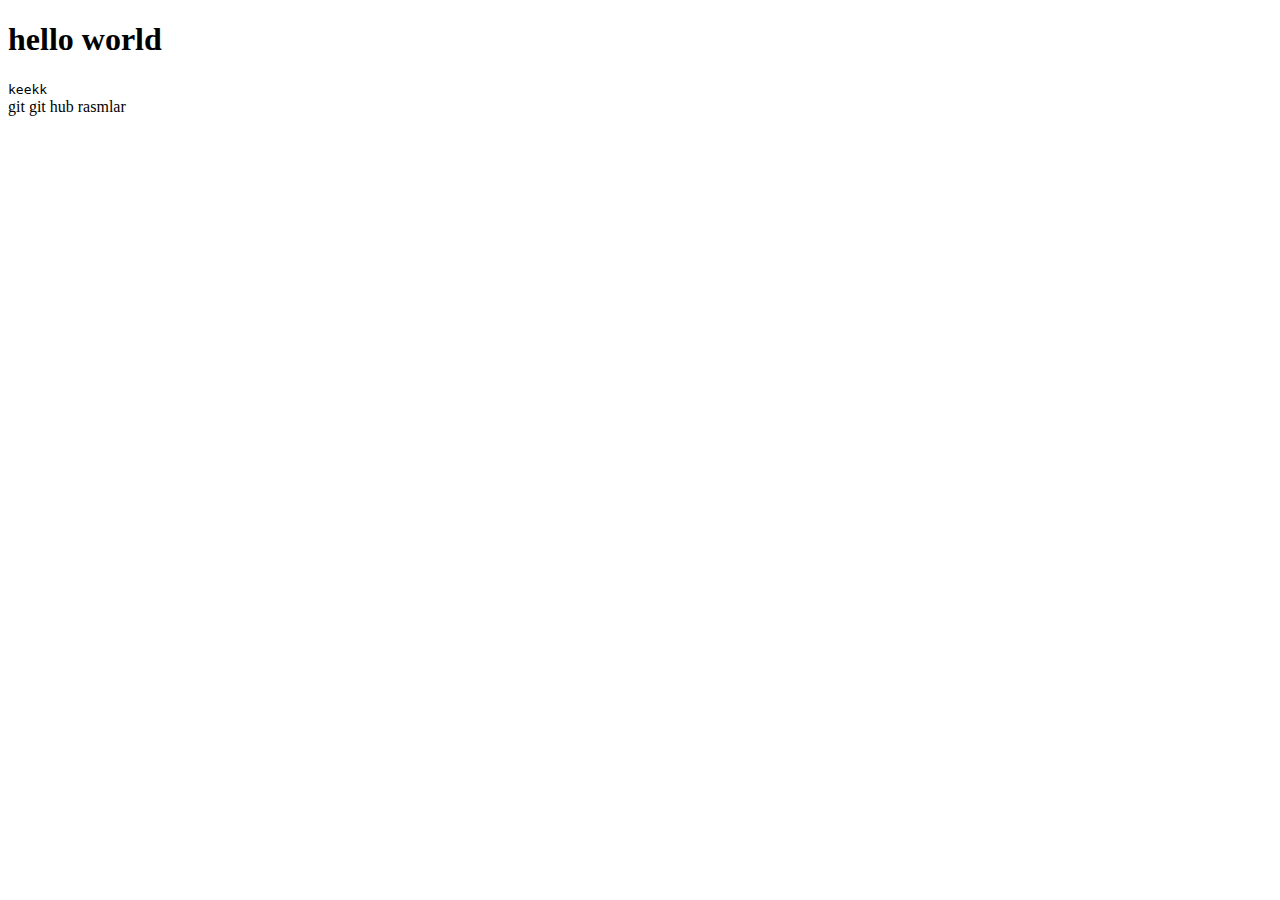
<file: index.html>
<!DOCTYPE html>
<html lang="en">
<head>
    <meta charset="UTF-8">
    <meta name="viewport" content="width=device-width, initial-scale=1.0">
    <title>Document</title>
</head>
<body>
    <header>
        <h1>hello world</h1>
    </header>
    <main>
        <object data="" type=""><kbd>keekk</kbd></object>
    </main>
    <footer>
        git git hub rasmlar
    </footer>
    
</body>
</html>
</file>
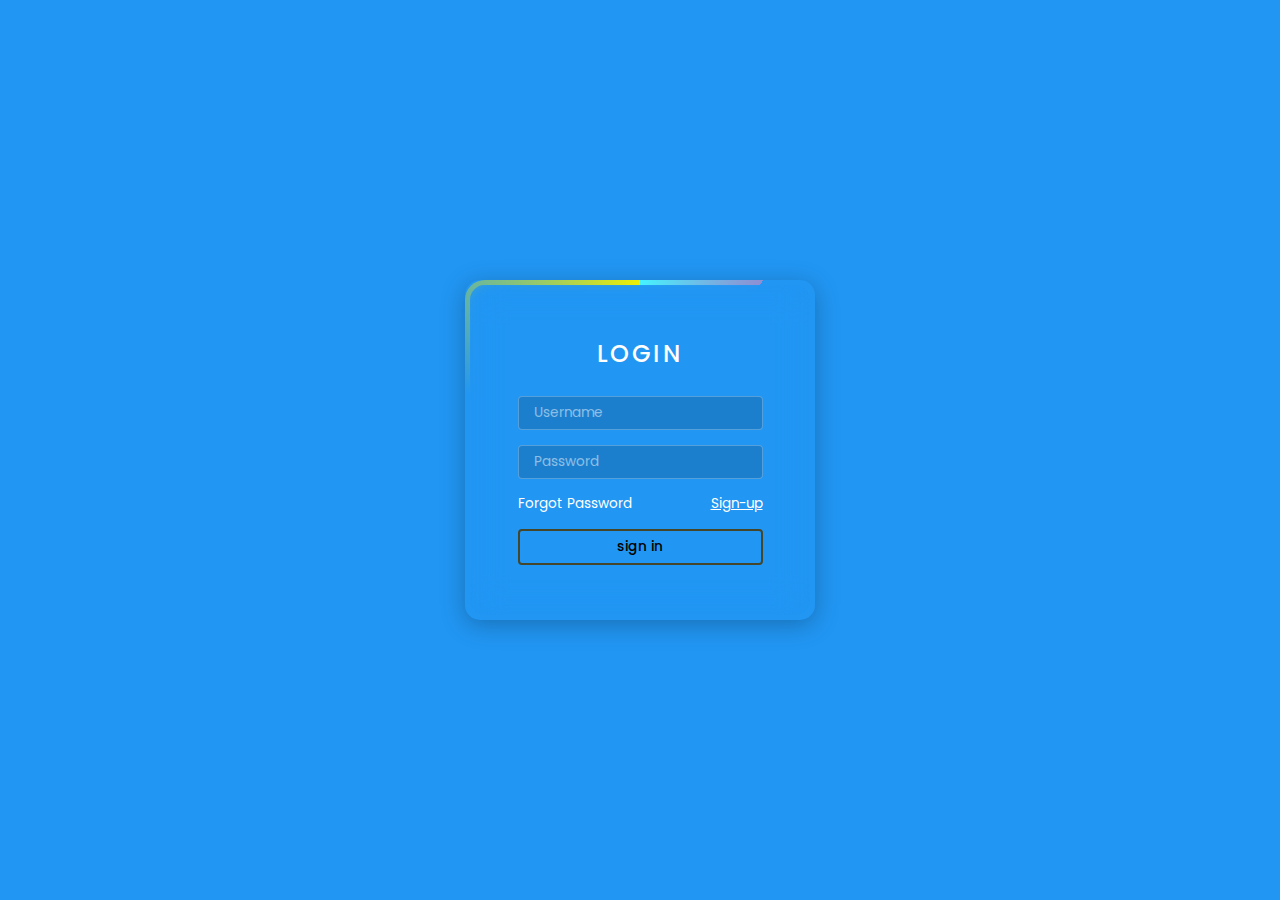
<file: login pub/index.html>
<!DOCTYPE html>
<html lang="en">
<head>
    <meta charset="UTF-8">
    <meta name="viewport" content="width=device-width, initial-scale=1.0">
    <title>login-hero</title>
    <link rel="stylesheet" href="./css/style.css">
</head>
<body>
    <div class="container">
        <span></span>
        <span></span>
        <span></span>
        <form id="signinForm">
            <h2>Login</h2>
            <div class="inputBox">
                <input type="text" placeholder="Username" name="Username" aria-label="Username" minlength="2" required>
            </div>
            
            <div class="inputBox">
                <input class="input" type="password" placeholder="Password" minlength="4" required>
            </div>
            
            <div class="inputBox group">
                <a href="">Forgot Password</a>
                <a href="#" id="signup">Sign-up</a>
            </div>
            
            <div class="inputBox">
                <input class="input" type="submit" value="sign in">
            </div>
        </form>
    </div>
    
    <script>
        let signup = document.querySelector('#signup');
        let body = document.querySelector('body');
        signup.onclick.add() {
            body.classList.add('signup')
        }
        
    </script>
</body>
</html>
</file>
<file: login pub/css/style.css>
@import url('https://fonts.googleapis.com/css?family=Poppins:200,300,400,500,600,700,800,900&display-swap');

* {
    margin: 0;
    padding: 0;
    box-sizing: border-box;
    font-family: 'Poppins', sans-serif;
}

body {
    display: flex;
    justify-content: center;
    align-items: center;
    min-height: 100vh;
}

body::before {
    content: '';
    position: absolute;
    inset: 0;
    background: #2196f3;
    background-attachment: fixed;
    background-size: cover;
    background-position: center;
}

.container {
    position: relative;
    width: 350px;
    height: 340px;
    border-radius: 15px;
    box-shadow: 0 5px 25px rgba(0, 0, 0, 0.25);
    display: flex;
    justify-content: center;
    align-items: center;
    z-index: 1000;
    transition: 0.5s;
    overflow: hidden;
}
.container::before {
    content: '';
    position: absolute;
    width: 100%;
    height: 100%;
    background: repeating-conic-gradient(from var(--a),#45f3ff 0%, #8f8fd3 10%, transparent 10%, transparent 80%, #f0f000 100%, #f00 10%, #8f8fd3 100%, transparent 10%, transparent 80%, #2196f3 100%);
    border-radius: 20px;
    animation: animate 2.5s linear infinite;
}

@property --a {
    syntax: '<angle>';
    inherits: false;
    initial-value: 0deg;
}

@keyframes animate {
    0% {
        --a: 0deg
    }
    100% {
        --a: 360deg
    }
}

.container span {
    position: absolute;
    inset: 5px;
    overflow: hidden;
    border-radius: 15px;
}

.container span::before {
    content: '';
    position: absolute;
    inset: 5px;
    background: #2196f3;
    background-attachment: fixed;
    background-size: cover;
    background-position: center;
    filter: blur(10px);
}

.container span::after {
    content: '';
    position: absolute;
    inset: 5px;
    background: #2196f3;
    background-attachment: fixed;
    background-size: cover;
    background-position: center;
    filter: blur(15px);
}

form {
   position: absolute;
   left: 0;
   display: flex;
   justify-content: center;
   align-items: center;
   flex-direction: column;
   width: 100%;
   gap: 15px;
   transition: 0.5s; 
}

form h2 {
    position: relative;
    color: #fff;
    font-size: 1.5em;
    letter-spacing: 0.1em;
    text-transform: uppercase;
    font-weight: 500;
    margin-bottom: 10px;

}

form .inputBox {
    position: relative;
    width: 70%;
    display: flex;
    justify-content: space-between;
}

form .inputBox a {
    color: #fff;
    text-decoration: none;
    font-size: 0.85em;
}

form .inputBox a:nth-child(2) {
    text-decoration: underline;
}

form .inputBox input {
    width: 100%;
    outline: none;
    border: 1px solid rgba(255, 255, 255, 0.25);
    background: rgba(0, 0, 0, 0.15);
    padding: 6px 15px;
    border-radius: 4px;
    font-size: 0.85em;
    color: #fff;
}

form .inputBox:active input {
    width: 100%;
    outline: none;
    border: 1px solid rgba(255, 255, 255, 0.25);
    background: rgba(0, 0, 0, 0.15);
    padding: 6px 15px;
    border-radius: 4px;
    font-size: 0.85em;
    color: #8f8fd3;
}

form .inputBox input::placeholder {
    color: rgba(255, 255, 255, 0.5);
}

form .inputBox input[type="submit"] {
    background: #2196f3;
    font-weight: 500;
    cursor: pointer;
}

form .inputBox:active input[type="submit"] {
    background: #190ebd;
    font-weight: 500;
    cursor: pointer;
}

.input:not(:placeholder-shown):not(:focus):invalid {
    border: 2px solid #f00;
    color: #000;
}

.input:not(:placeholder-shown):not(:focus):valid {
    border: 2px solid #46462a;
    color: #000;
}
</file>
